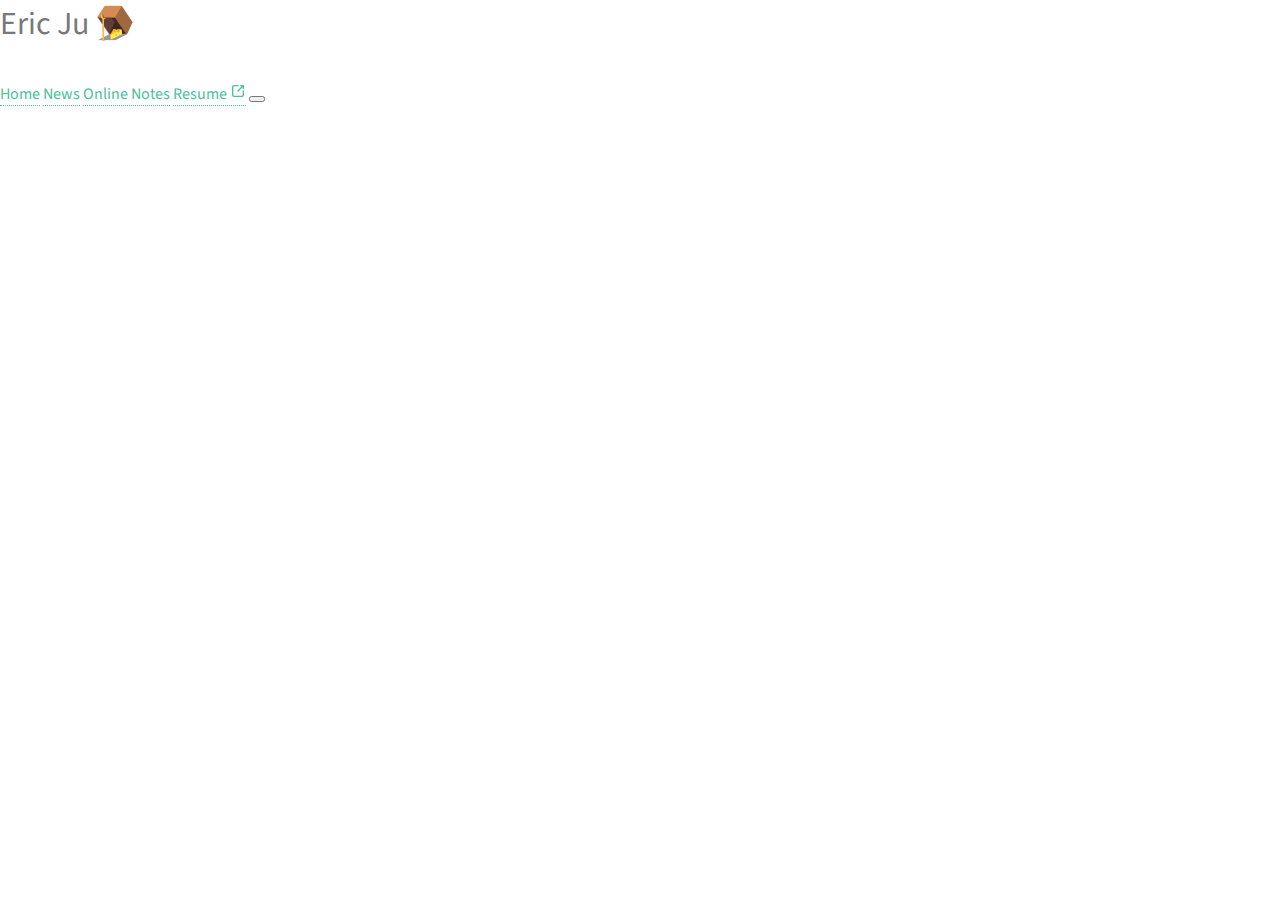
<file: news.html>
<!DOCTYPE HTML>
<html>
    <meta name="viewport" content="width=device-width, initial-scale=1.0">
    <link rel="stylesheet"
  		href="https://fonts.googleapis.com/css?family=Raleway">
	<link rel="stylesheet" 
		href="https://fonts.googleapis.com/css?family=Libre%20Franklin">
	<link rel="stylesheet" 
		href="https://fonts.googleapis.com/css?family=Source%20Sans%20Pro">	
    <link rel="stylesheet" 
		href="https://fonts.googleapis.com/css?family=DM%20Sans">	
	<style>
		@import url('https://fonts.googleapis.com/css2?family=DM+Sans:wght@WEIGHT_OR_RANGE&display=swap');
	</style>
	<head>
		<title>jim is king</title>
		<meta charset="utf-8" />
		<meta name="viewport" content="width=device-width, initial-scale=1, user-scalable=no" />
		<link rel="stylesheet" href="assets/css/main.css" />
	</head>
	<header>
		<section class = "head">
			<h1>Eric Ju 🪤</h1>
			<div class="topnav">
				<a href="index.html">Home</a>
				<a class="active" href="news.html">News</a>
				<a href="notes.html">Online Notes</a>
				<a href="resume.pdf">Resume <svg xmlns="http://www.w3.org/2000/svg" viewBox="0 0 24 24" style="width:1rem;height:1rem;fill:currentColor"><g data-name="Layer 2"><g data-name="external-link"><rect width="24" height="24" opacity="0"></rect><path d="M20 11a1 1 0 0 0-1 1v6a1 1 0 0 1-1 1H6a1 1 0 0 1-1-1V6a1 1 0 0 1 1-1h6a1 1 0 0 0 0-2H6a3 3 0 0 0-3 3v12a3 3 0 0 0 3 3h12a3 3 0 0 0 3-3v-6a1 1 0 0 0-1-1z"></path><path d="M16 5h1.58l-6.29 6.28a1 1 0 0 0 0 1.42 1 1 0 0 0 1.42 0L19 6.42V8a1 1 0 0 0 1 1 1 1 0 0 0 1-1V4a1 1 0 0 0-1-1h-4a1 1 0 0 0 0 2z"></path></g></g></svg></a>
                <button class = "goDark">

				</button>
            </div>
		</section>
	</header>
	<body>

		<!-- Main -->
			<main class="news">
                
            </main>
		<!-- Scripts -->
			<script src="assets/js/jquery.min.js"></script>
			<script src="assets/js/jquery.poptrox.min.js"></script>
			<script src="assets/js/browser.min.js"></script>
			<script src="assets/js/breakpoints.min.js"></script>
			<script src="assets/js/util.js"></script>
			<script src="assets/js/main.js"></script>
		
	</body>
</html>
</file>
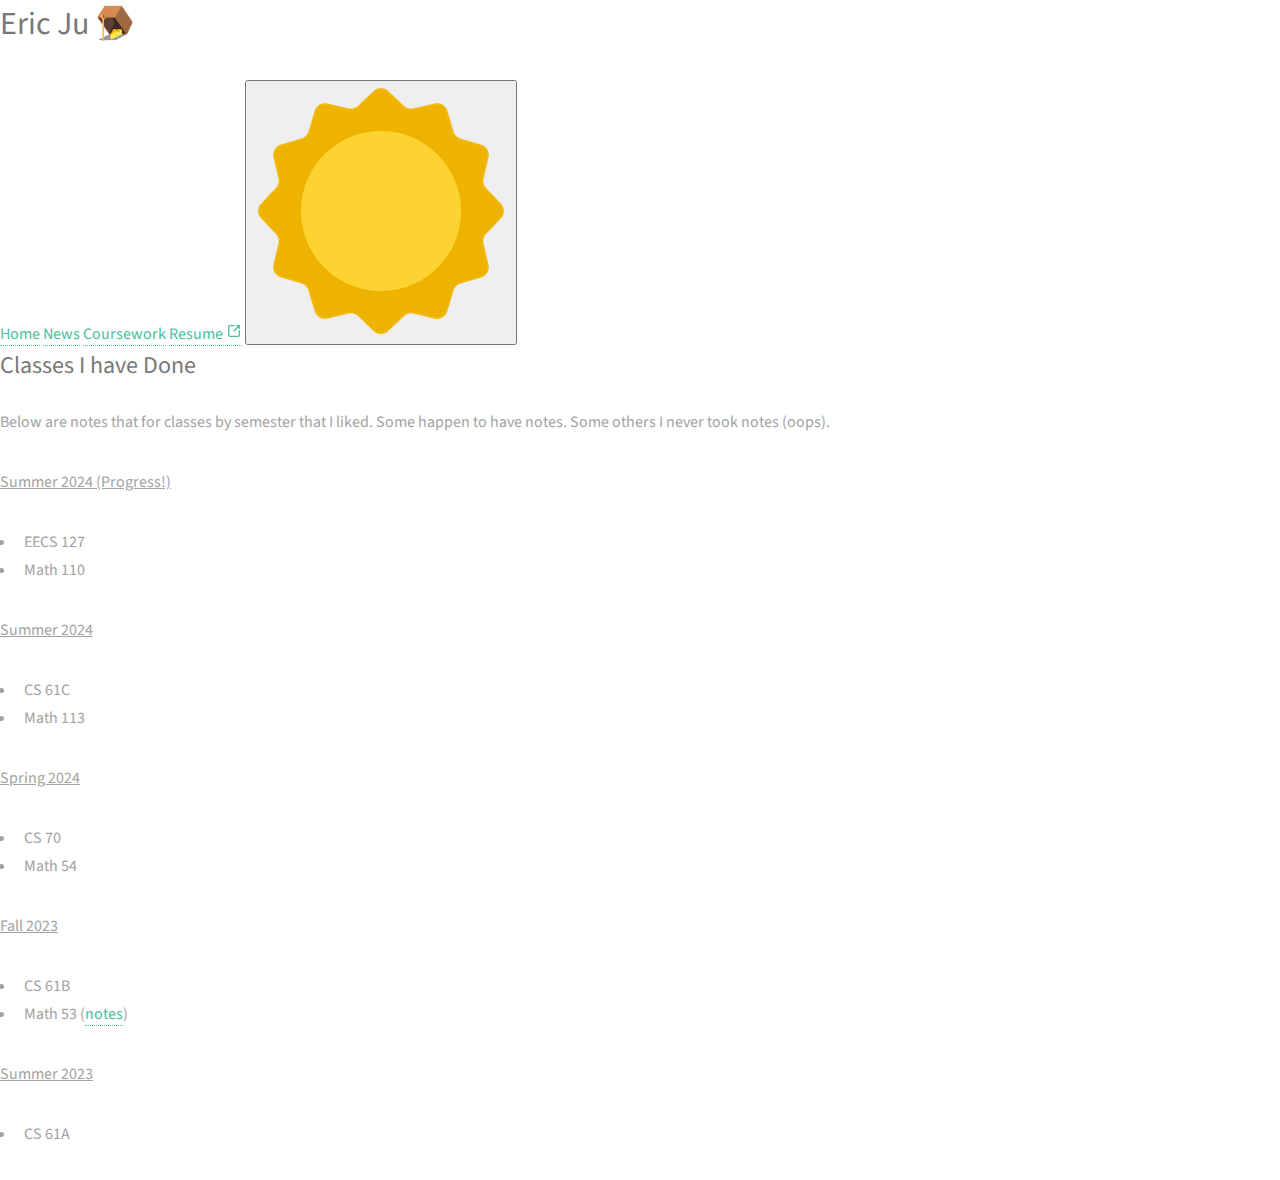
<file: notes.html>
<!DOCTYPE HTML>
<html>
	<meta name="viewport" content="width=device-width, initial-scale=1.0">
    <link rel="stylesheet"
  		href="https://fonts.googleapis.com/css?family=Raleway">
	<link rel="stylesheet" 
		href="https://fonts.googleapis.com/css?family=Libre%20Franklin">
	<link rel="stylesheet" 
		href="https://fonts.googleapis.com/css?family=Source%20Sans%20Pro">	
    <link rel="stylesheet" 
		href="https://fonts.googleapis.com/css?family=DM%20Sans">	
	<style>
		@import url('https://fonts.googleapis.com/css2?family=DM+Sans:wght@WEIGHT_OR_RANGE&display=swap');
	</style>
	<head>
		<title>jim is king</title>
		<meta charset="utf-8" />
		<meta name="viewport" content="width=device-width, initial-scale=1, user-scalable=no" />
		<link rel="stylesheet" href="assets/css/main.css" />
	</head>
	<header>
		<section class = "head">
			<h1>Eric Ju 🪤</h1>
			<div class="topnav">
				<a href="index.html">Home</a>
				<a href="news.html">News</a>
				<a class="active" href="notes.html">Coursework</a>
				<a href="resume.pdf">Resume <svg xmlns="http://www.w3.org/2000/svg" viewBox="0 0 24 24" style="width:1rem;height:1rem;fill:currentColor"><g data-name="Layer 2"><g data-name="external-link"><rect width="24" height="24" opacity="0"></rect><path d="M20 11a1 1 0 0 0-1 1v6a1 1 0 0 1-1 1H6a1 1 0 0 1-1-1V6a1 1 0 0 1 1-1h6a1 1 0 0 0 0-2H6a3 3 0 0 0-3 3v12a3 3 0 0 0 3 3h12a3 3 0 0 0 3-3v-6a1 1 0 0 0-1-1z"></path><path d="M16 5h1.58l-6.29 6.28a1 1 0 0 0 0 1.42 1 1 0 0 0 1.42 0L19 6.42V8a1 1 0 0 0 1 1 1 1 0 0 0 1-1V4a1 1 0 0 0-1-1h-4a1 1 0 0 0 0 2z"></path></g></g></svg></a>
				<button class = "goDark">
					<img id="b" src = "images/sun.webp">
				</button>
			</div>
		</section>
	</header>
	<body>

		<!-- Main -->
			<main class="notes">
                <div class = "yokota">
                    <h2>
                        Classes I have Done
                    </h2>
                    <p>
                        Below are notes that for classes by semester that I liked. Some happen to have notes. Some others I never took notes (oops).
                    </p>
					<p>
                        <u>Summer 2024 (Progress!)</u>
                    </p>
                    <ul>
                        <li>EECS 127</li>
						<li>Math 110</li>
                      </ul>
                    <p>
					<p>
                        <u>Summer 2024</u>
                    </p>
                    <ul>
                        <li>CS 61C</li>
						<li>Math 113</li>
                      </ul>
                    <p>
                        <u>Spring 2024</u>
                    </p>
                    <ul>
                        <li>CS 70</li>
                        <li>Math 54</li>
                      </ul>
                    <p>
                        <u>Fall 2023</u>
                    </p>
                    <ul>
                        <li>CS 61B</li>
                        <li>Math 53 (<a href = "math53.pdf">notes</a>)</li>
                      </ul>
                    <p>
                        <u>Summer 2023</u>
                    </p>
                    <ul>
                        <li>CS 61A</li>
                      </ul>
                </div>
            </main>
		<!-- Scripts -->
			<script src="assets/js/jquery.min.js"></script>
			<script src="assets/js/jquery.poptrox.min.js"></script>
			<script src="assets/js/browser.min.js"></script>
			<script src="assets/js/breakpoints.min.js"></script>
			<script src="assets/js/util.js"></script>
			<script src="assets/js/main.js"></script>
		
	</body>
</html>
</file>
<file: assets/css/main.css>
@import url("fontawesome-all.min.css");
@import url("https://fonts.googleapis.com/css?family=Source+Sans+Pro:400,400italic");

/*
	Strata by HTML5 UP
	html5up.net | @ajlkn
	Free for personal and commercial use under the CCA 3.0 license (html5up.net/license)
*/

html, body, div, span, applet, object,
iframe, h1, h2, h3, h4, h5, h6, p, blockquote,
pre, a, abbr, acronym, address, big, cite,
code, del, dfn, em, img, ins, kbd, q, s, samp,
small, strike, strong, sub, sup, tt, var, b,
u, i, center, dl, dt, dd, ol, ul, li, fieldset,
form, label, legend, table, caption, tbody,
tfoot, thead, tr, th, td, article, aside,
canvas, details, embed, figure, figcaption,
footer, header, hgroup, menu, nav, output, ruby,
section, summary, time, mark, audio, video {
	margin: 0;
	padding: 0;
	border: 0;
	font-size: 100%;
	font: inherit;
	vertical-align: baseline;}

article, aside, details, figcaption, figure,
footer, header, hgroup, menu, nav, section {
	display: block;}

body {
	line-height: 1;
}

ol, ul {
	list-style: none;
}

blockquote, q {
	quotes: none;
}

	blockquote:before, blockquote:after, q:before, q:after {
		content: '';
		content: none;
	}

table {
	border-collapse: collapse;
	border-spacing: 0;
}

body {
	-webkit-text-size-adjust: none;
}

mark {
	background-color: transparent;
	color: inherit;
}

input::-moz-focus-inner {
	border: 0;
	padding: 0;
}

input, select, textarea {
	-moz-appearance: none;
	-webkit-appearance: none;
	-ms-appearance: none;
	appearance: none;
}

/* Basic */

	html {
		box-sizing: border-box;
	}

	*, *:before, *:after {
		box-sizing: inherit;
	}

	body {
		background: #fff;
	}

		body.is-preload *, body.is-preload *:before, body.is-preload *:after {
			-moz-animation: none !important;
			-webkit-animation: none !important;
			-ms-animation: none !important;
			animation: none !important;
			-moz-transition: none !important;
			-webkit-transition: none !important;
			-ms-transition: none !important;
			transition: none !important;
		}

	body, input, select, textarea {
		color: #a2a2a2;
		font-family: "Source Sans Pro", Helvetica, sans-serif;
		font-size: 16pt;
		font-weight: 400;
		line-height: 1.75em;
	}

	a {
		-moz-transition: color 0.2s ease-in-out, border-color 0.2s ease-in-out;
		-webkit-transition: color 0.2s ease-in-out, border-color 0.2s ease-in-out;
		-ms-transition: color 0.2s ease-in-out, border-color 0.2s ease-in-out;
		transition: color 0.2s ease-in-out, border-color 0.2s ease-in-out;
		border-bottom: dotted 1px;
		color: #49bf9d;
		text-decoration: none;
	}

		a:hover {
			border-bottom-color: transparent;
			color: #49bf9d !important;
			text-decoration: none;
		}

	strong, b {
		color: #787878;
		font-weight: 400;
	}

	em, i {
		font-style: italic;
	}

	p {
		margin: 0 0 2em 0;
	}

	h1, h2, h3, h4, h5, h6 {
		color: #787878;
		font-weight: 400;
		line-height: 1em;
		margin: 0 0 1em 0;
	}

		h1 a, h2 a, h3 a, h4 a, h5 a, h6 a {
			color: inherit;
			text-decoration: none;
		}

	h1 {
		font-size: 2em;
		line-height: 1.5em;
	}

	h2 {
		font-size: 1.5em;
		line-height: 1.5em;
	}

	h3 {
		font-size: 1.25em;
		line-height: 1.5em;
	}

	h4 {
		font-size: 1.1em;
		line-height: 1.5em;
	}

	h5 {
		font-size: 0.9em;
		line-height: 1.5em;
	}

	h6 {
		font-size: 0.7em;
		line-height: 1.5em;
	}

	sub {
		font-size: 0.8em;
		position: relative;
		top: 0.5em;
	}

	sup {
		font-size: 0.8em;
		position: relative;
		top: -0.5em;
	}

	hr {
		border: 0;
		border-bottom: solid 2px #efefef;
		margin: 2em 0;
	}

		hr.major {
			margin: 3em 0;
		}

	blockquote {
		border-left: solid 6px #efefef;
		font-style: italic;
		margin: 0 0 2em 0;
		padding: 0.5em 0 0.5em 1.5em;
	}

	code {
		background: #f7f7f7;
		border-radius: 0.35em;
		border: solid 2px #efefef;
		font-family: "Courier New", monospace;
		font-size: 0.9em;
		margin: 0 0.25em;
		padding: 0.25em 0.65em;
	}

	pre {
		-webkit-overflow-scrolling: touch;
		font-family: "Courier New", monospace;
		font-size: 0.9em;
		margin: 0 0 2em 0;
	}

		pre code {
			display: block;
			line-height: 1.75em;
			padding: 1em 1.5em;
			overflow-x: auto;
		}

	.align-left {
		text-align: left;
	}

	.align-center {
		text-align: center;
	}

	.align-right {
		text-align: right;
	}

/* Container */

	.container {
		margin: 0 auto;
		max-width: calc(100% - 4em);
		width: 100%;
	}

		.container.xsmall {
			width: 25%;
		}

		.container.small {
			width: 50%;
		}

		.container.medium {
			width: 75%;
		}

		.container.large {
			width: 125%;
		}

		.container.xlarge {
			width: 150%;
		}

		.container.max {
			width: 100%;
		}

		@media screen and (max-width: 980px) {

			.container {
				width: 100% !important;
				max-width: 100% !important;
			}

		}

		@media screen and (max-width: 480px) {

			.container {
				max-width: calc(100% - 3em);
			}

		}

/* Row */

	.row {
		display: flex;
		flex-wrap: wrap;
		box-sizing: border-box;
		align-items: stretch;
	}

		.row > * {
			box-sizing: border-box;
		}

		.row.gtr-uniform > * > :last-child {
			margin-bottom: 0;
		}

		.row.aln-left {
			justify-content: flex-start;
		}

		.row.aln-center {
			justify-content: center;
		}

		.row.aln-right {
			justify-content: flex-end;
		}

		.row.aln-top {
			align-items: flex-start;
		}

		.row.aln-middle {
			align-items: center;
		}

		.row.aln-bottom {
			align-items: flex-end;
		}

		.row > .imp {
			order: -1;
		}

		.row > .col-1 {
			width: 8.33333%;
		}

		.row > .off-1 {
			margin-left: 8.33333%;
		}

		.row > .col-2 {
			width: 16.66667%;
		}

		.row > .off-2 {
			margin-left: 16.66667%;
		}

		.row > .col-3 {
			width: 25%;
		}

		.row > .off-3 {
			margin-left: 25%;
		}

		.row > .col-4 {
			width: 33.33333%;
		}

		.row > .off-4 {
			margin-left: 33.33333%;
		}

		.row > .col-5 {
			width: 41.66667%;
		}

		.row > .off-5 {
			margin-left: 41.66667%;
		}

		.row > .col-6 {
			width: 50%;
		}

		.row > .off-6 {
			margin-left: 50%;
		}

		.row > .col-7 {
			width: 58.33333%;
		}

		.row > .off-7 {
			margin-left: 58.33333%;
		}

		.row > .col-8 {
			width: 66.66667%;
		}

		.row > .off-8 {
			margin-left: 66.66667%;
		}

		.row > .col-9 {
			width: 75%;
		}

		.row > .off-9 {
			margin-left: 75%;
		}

		.row > .col-10 {
			width: 83.33333%;
		}

		.row > .off-10 {
			margin-left: 83.33333%;
		}

		.row > .col-11 {
			width: 91.66667%;
		}

		.row > .off-11 {
			margin-left: 91.66667%;
		}

		.row > .col-12 {
			width: 100%;
		}

		.row > .off-12 {
			margin-left: 100%;
		}

		.row.gtr-0 {
			margin-top: 0;
			margin-left: 0em;
		}

			.row.gtr-0 > * {
				padding: 0 0 0 0em;
			}

			.row.gtr-0.gtr-uniform {
				margin-top: 0em;
			}

				.row.gtr-0.gtr-uniform > * {
					padding-top: 0em;
				}

		.row.gtr-25 {
			margin-top: 0;
			margin-left: -0.625em;
		}

			.row.gtr-25 > * {
				padding: 0 0 0 0.625em;
			}

			.row.gtr-25.gtr-uniform {
				margin-top: -0.625em;
			}

				.row.gtr-25.gtr-uniform > * {
					padding-top: 0.625em;
				}

		.row.gtr-50 {
			margin-top: 0;
			margin-left: -1.25em;
		}

			.row.gtr-50 > * {
				padding: 0 0 0 1.25em;
			}

			.row.gtr-50.gtr-uniform {
				margin-top: -1.25em;
			}

				.row.gtr-50.gtr-uniform > * {
					padding-top: 1.25em;
				}

		.row {
			margin-top: 0;
			margin-left: -2.5em;
		}

			.row > * {
				padding: 0 0 0 2.5em;
			}

			.row.gtr-uniform {
				margin-top: -2.5em;
			}

				.row.gtr-uniform > * {
					padding-top: 2.5em;
				}

		.row.gtr-150 {
			margin-top: 0;
			margin-left: -3.75em;
		}

			.row.gtr-150 > * {
				padding: 0 0 0 3.75em;
			}

			.row.gtr-150.gtr-uniform {
				margin-top: -3.75em;
			}

				.row.gtr-150.gtr-uniform > * {
					padding-top: 3.75em;
				}

		.row.gtr-200 {
			margin-top: 0;
			margin-left: -5em;
		}

			.row.gtr-200 > * {
				padding: 0 0 0 5em;
			}

			.row.gtr-200.gtr-uniform {
				margin-top: -5em;
			}

				.row.gtr-200.gtr-uniform > * {
					padding-top: 5em;
				}

		@media screen and (max-width: 1800px) {

			.row {
				display: flex;
				flex-wrap: wrap;
				box-sizing: border-box;
				align-items: stretch;
			}

				.row > * {
					box-sizing: border-box;
				}

				.row.gtr-uniform > * > :last-child {
					margin-bottom: 0;
				}

				.row.aln-left {
					justify-content: flex-start;
				}

				.row.aln-center {
					justify-content: center;
				}

				.row.aln-right {
					justify-content: flex-end;
				}

				.row.aln-top {
					align-items: flex-start;
				}

				.row.aln-middle {
					align-items: center;
				}

				.row.aln-bottom {
					align-items: flex-end;
				}

				.row > .imp-xlarge {
					order: -1;
				}

				.row > .col-1-xlarge {
					width: 8.33333%;
				}

				.row > .off-1-xlarge {
					margin-left: 8.33333%;
				}

				.row > .col-2-xlarge {
					width: 16.66667%;
				}

				.row > .off-2-xlarge {
					margin-left: 16.66667%;
				}

				.row > .col-3-xlarge {
					width: 25%;
				}

				.row > .off-3-xlarge {
					margin-left: 25%;
				}

				.row > .col-4-xlarge {
					width: 33.33333%;
				}

				.row > .off-4-xlarge {
					margin-left: 33.33333%;
				}

				.row > .col-5-xlarge {
					width: 41.66667%;
				}

				.row > .off-5-xlarge {
					margin-left: 41.66667%;
				}

				.row > .col-6-xlarge {
					width: 50%;
				}

				.row > .off-6-xlarge {
					margin-left: 50%;
				}

				.row > .col-7-xlarge {
					width: 58.33333%;
				}

				.row > .off-7-xlarge {
					margin-left: 58.33333%;
				}

				.row > .col-8-xlarge {
					width: 66.66667%;
				}

				.row > .off-8-xlarge {
					margin-left: 66.66667%;
				}

				.row > .col-9-xlarge {
					width: 75%;
				}

				.row > .off-9-xlarge {
					margin-left: 75%;
				}

				.row > .col-10-xlarge {
					width: 83.33333%;
				}

				.row > .off-10-xlarge {
					margin-left: 83.33333%;
				}

				.row > .col-11-xlarge {
					width: 91.66667%;
				}

				.row > .off-11-xlarge {
					margin-left: 91.66667%;
				}

				.row > .col-12-xlarge {
					width: 100%;
				}

				.row > .off-12-xlarge {
					margin-left: 100%;
				}

				.row.gtr-0 {
					margin-top: 0;
					margin-left: 0em;
				}

					.row.gtr-0 > * {
						padding: 0 0 0 0em;
					}

					.row.gtr-0.gtr-uniform {
						margin-top: 0em;
					}

						.row.gtr-0.gtr-uniform > * {
							padding-top: 0em;
						}

				.row.gtr-25 {
					margin-top: 0;
					margin-left: -0.625em;
				}

					.row.gtr-25 > * {
						padding: 0 0 0 0.625em;
					}

					.row.gtr-25.gtr-uniform {
						margin-top: -0.625em;
					}

						.row.gtr-25.gtr-uniform > * {
							padding-top: 0.625em;
						}

				.row.gtr-50 {
					margin-top: 0;
					margin-left: -1.25em;
				}

					.row.gtr-50 > * {
						padding: 0 0 0 1.25em;
					}

					.row.gtr-50.gtr-uniform {
						margin-top: -1.25em;
					}

						.row.gtr-50.gtr-uniform > * {
							padding-top: 1.25em;
						}

				.row {
					margin-top: 0;
					margin-left: -2.5em;
				}

					.row > * {
						padding: 0 0 0 2.5em;
					}

					.row.gtr-uniform {
						margin-top: -2.5em;
					}

						.row.gtr-uniform > * {
							padding-top: 2.5em;
						}

				.row.gtr-150 {
					margin-top: 0;
					margin-left: -3.75em;
				}

					.row.gtr-150 > * {
						padding: 0 0 0 3.75em;
					}

					.row.gtr-150.gtr-uniform {
						margin-top: -3.75em;
					}

						.row.gtr-150.gtr-uniform > * {
							padding-top: 3.75em;
						}

				.row.gtr-200 {
					margin-top: 0;
					margin-left: -5em;
				}

					.row.gtr-200 > * {
						padding: 0 0 0 5em;
					}

					.row.gtr-200.gtr-uniform {
						margin-top: -5em;
					}

						.row.gtr-200.gtr-uniform > * {
							padding-top: 5em;
						}

		}

		@media screen and (max-width: 1280px) {

			.row {
				display: flex;
				flex-wrap: wrap;
				box-sizing: border-box;
				align-items: stretch;
			}

				.row > * {
					box-sizing: border-box;
				}

				.row.gtr-uniform > * > :last-child {
					margin-bottom: 0;
				}

				.row.aln-left {
					justify-content: flex-start;
				}

				.row.aln-center {
					justify-content: center;
				}

				.row.aln-right {
					justify-content: flex-end;
				}

				.row.aln-top {
					align-items: flex-start;
				}

				.row.aln-middle {
					align-items: center;
				}

				.row.aln-bottom {
					align-items: flex-end;
				}

				.row > .imp-large {
					order: -1;
				}

				.row > .col-1-large {
					width: 8.33333%;
				}

				.row > .off-1-large {
					margin-left: 8.33333%;
				}

				.row > .col-2-large {
					width: 16.66667%;
				}

				.row > .off-2-large {
					margin-left: 16.66667%;
				}

				.row > .col-3-large {
					width: 25%;
				}

				.row > .off-3-large {
					margin-left: 25%;
				}

				.row > .col-4-large {
					width: 33.33333%;
				}

				.row > .off-4-large {
					margin-left: 33.33333%;
				}

				.row > .col-5-large {
					width: 41.66667%;
				}

				.row > .off-5-large {
					margin-left: 41.66667%;
				}

				.row > .col-6-large {
					width: 50%;
				}

				.row > .off-6-large {
					margin-left: 50%;
				}

				.row > .col-7-large {
					width: 58.33333%;
				}

				.row > .off-7-large {
					margin-left: 58.33333%;
				}

				.row > .col-8-large {
					width: 66.66667%;
				}

				.row > .off-8-large {
					margin-left: 66.66667%;
				}

				.row > .col-9-large {
					width: 75%;
				}

				.row > .off-9-large {
					margin-left: 75%;
				}

				.row > .col-10-large {
					width: 83.33333%;
				}

				.row > .off-10-large {
					margin-left: 83.33333%;
				}

				.row > .col-11-large {
					width: 91.66667%;
				}

				.row > .off-11-large {
					margin-left: 91.66667%;
				}

				.row > .col-12-large {
					width: 100%;
				}

				.row > .off-12-large {
					margin-left: 100%;
				}

				.row.gtr-0 {
					margin-top: 0;
					margin-left: 0em;
				}

					.row.gtr-0 > * {
						padding: 0 0 0 0em;
					}

					.row.gtr-0.gtr-uniform {
						margin-top: 0em;
					}

						.row.gtr-0.gtr-uniform > * {
							padding-top: 0em;
						}

				.row.gtr-25 {
					margin-top: 0;
					margin-left: -0.5em;
				}

					.row.gtr-25 > * {
						padding: 0 0 0 0.5em;
					}

					.row.gtr-25.gtr-uniform {
						margin-top: -0.5em;
					}

						.row.gtr-25.gtr-uniform > * {
							padding-top: 0.5em;
						}

				.row.gtr-50 {
					margin-top: 0;
					margin-left: -1em;
				}

					.row.gtr-50 > * {
						padding: 0 0 0 1em;
					}

					.row.gtr-50.gtr-uniform {
						margin-top: -1em;
					}

						.row.gtr-50.gtr-uniform > * {
							padding-top: 1em;
						}

				.row {
					margin-top: 0;
					margin-left: -2em;
				}

					.row > * {
						padding: 0 0 0 2em;
					}

					.row.gtr-uniform {
						margin-top: -2em;
					}

						.row.gtr-uniform > * {
							padding-top: 2em;
						}

				.row.gtr-150 {
					margin-top: 0;
					margin-left: -3em;
				}

					.row.gtr-150 > * {
						padding: 0 0 0 3em;
					}

					.row.gtr-150.gtr-uniform {
						margin-top: -3em;
					}

						.row.gtr-150.gtr-uniform > * {
							padding-top: 3em;
						}

				.row.gtr-200 {
					margin-top: 0;
					margin-left: -4em;
				}

					.row.gtr-200 > * {
						padding: 0 0 0 4em;
					}

					.row.gtr-200.gtr-uniform {
						margin-top: -4em;
					}

						.row.gtr-200.gtr-uniform > * {
							padding-top: 4em;
						}

		}

		@media screen and (max-width: 980px) {

			.row {
				display: flex;
				flex-wrap: wrap;
				box-sizing: border-box;
				align-items: stretch;
			}

				.row > * {
					box-sizing: border-box;
				}

				.row.gtr-uniform > * > :last-child {
					margin-bottom: 0;
				}

				.row.aln-left {
					justify-content: flex-start;
				}

				.row.aln-center {
					justify-content: center;
				}

				.row.aln-right {
					justify-content: flex-end;
				}

				.row.aln-top {
					align-items: flex-start;
				}

				.row.aln-middle {
					align-items: center;
				}

				.row.aln-bottom {
					align-items: flex-end;
				}

				.row > .imp-medium {
					order: -1;
				}

				.row > .col-1-medium {
					width: 8.33333%;
				}

				.row > .off-1-medium {
					margin-left: 8.33333%;
				}

				.row > .col-2-medium {
					width: 16.66667%;
				}

				.row > .off-2-medium {
					margin-left: 16.66667%;
				}

				.row > .col-3-medium {
					width: 25%;
				}

				.row > .off-3-medium {
					margin-left: 25%;
				}

				.row > .col-4-medium {
					width: 33.33333%;
				}

				.row > .off-4-medium {
					margin-left: 33.33333%;
				}

				.row > .col-5-medium {
					width: 41.66667%;
				}

				.row > .off-5-medium {
					margin-left: 41.66667%;
				}

				.row > .col-6-medium {
					width: 50%;
				}

				.row > .off-6-medium {
					margin-left: 50%;
				}

				.row > .col-7-medium {
					width: 58.33333%;
				}

				.row > .off-7-medium {
					margin-left: 58.33333%;
				}

				.row > .col-8-medium {
					width: 66.66667%;
				}

				.row > .off-8-medium {
					margin-left: 66.66667%;
				}

				.row > .col-9-medium {
					width: 75%;
				}

				.row > .off-9-medium {
					margin-left: 75%;
				}

				.row > .col-10-medium {
					width: 83.33333%;
				}

				.row > .off-10-medium {
					margin-left: 83.33333%;
				}

				.row > .col-11-medium {
					width: 91.66667%;
				}

				.row > .off-11-medium {
					margin-left: 91.66667%;
				}

				.row > .col-12-medium {
					width: 100%;
				}

				.row > .off-12-medium {
					margin-left: 100%;
				}

				.row.gtr-0 {
					margin-top: 0;
					margin-left: 0em;
				}

					.row.gtr-0 > * {
						padding: 0 0 0 0em;
					}

					.row.gtr-0.gtr-uniform {
						margin-top: 0em;
					}

						.row.gtr-0.gtr-uniform > * {
							padding-top: 0em;
						}

				.row.gtr-25 {
					margin-top: 0;
					margin-left: -0.5em;
				}

					.row.gtr-25 > * {
						padding: 0 0 0 0.5em;
					}

					.row.gtr-25.gtr-uniform {
						margin-top: -0.5em;
					}

						.row.gtr-25.gtr-uniform > * {
							padding-top: 0.5em;
						}

				.row.gtr-50 {
					margin-top: 0;
					margin-left: -1em;
				}

					.row.gtr-50 > * {
						padding: 0 0 0 1em;
					}

					.row.gtr-50.gtr-uniform {
						margin-top: -1em;
					}

						.row.gtr-50.gtr-uniform > * {
							padding-top: 1em;
						}

				.row {
					margin-top: 0;
					margin-left: -2em;
				}

					.row > * {
						padding: 0 0 0 2em;
					}

					.row.gtr-uniform {
						margin-top: -2em;
					}

						.row.gtr-uniform > * {
							padding-top: 2em;
						}

				.row.gtr-150 {
					margin-top: 0;
					margin-left: -3em;
				}

					.row.gtr-150 > * {
						padding: 0 0 0 3em;
					}

					.row.gtr-150.gtr-uniform {
						margin-top: -3em;
					}

						.row.gtr-150.gtr-uniform > * {
							padding-top: 3em;
						}

				.row.gtr-200 {
					margin-top: 0;
					margin-left: -4em;
				}

					.row.gtr-200 > * {
						padding: 0 0 0 4em;
					}

					.row.gtr-200.gtr-uniform {
						margin-top: -4em;
					}

						.row.gtr-200.gtr-uniform > * {
							padding-top: 4em;
						}

		}

		@media screen and (max-width: 736px) {

			.row {
				display: flex;
				flex-wrap: wrap;
				box-sizing: border-box;
				align-items: stretch;
			}

				.row > * {
					box-sizing: border-box;
				}

				.row.gtr-uniform > * > :last-child {
					margin-bottom: 0;
				}

				.row.aln-left {
					justify-content: flex-start;
				}

				.row.aln-center {
					justify-content: center;
				}

				.row.aln-right {
					justify-content: flex-end;
				}

				.row.aln-top {
					align-items: flex-start;
				}

				.row.aln-middle {
					align-items: center;
				}

				.row.aln-bottom {
					align-items: flex-end;
				}

				.row > .imp-small {
					order: -1;
				}

				.row > .col-1-small {
					width: 8.33333%;
				}

				.row > .off-1-small {
					margin-left: 8.33333%;
				}

				.row > .col-2-small {
					width: 16.66667%;
				}

				.row > .off-2-small {
					margin-left: 16.66667%;
				}

				.row > .col-3-small {
					width: 25%;
				}

				.row > .off-3-small {
					margin-left: 25%;
				}

				.row > .col-4-small {
					width: 33.33333%;
				}

				.row > .off-4-small {
					margin-left: 33.33333%;
				}

				.row > .col-5-small {
					width: 41.66667%;
				}

				.row > .off-5-small {
					margin-left: 41.66667%;
				}

				.row > .col-6-small {
					width: 50%;
				}

				.row > .off-6-small {
					margin-left: 50%;
				}

				.row > .col-7-small {
					width: 58.33333%;
				}

				.row > .off-7-small {
					margin-left: 58.33333%;
				}

				.row > .col-8-small {
					width: 66.66667%;
				}

				.row > .off-8-small {
					margin-left: 66.66667%;
				}

				.row > .col-9-small {
					width: 75%;
				}

				.row > .off-9-small {
					margin-left: 75%;
				}

				.row > .col-10-small {
					width: 83.33333%;
				}

				.row > .off-10-small {
					margin-left: 83.33333%;
				}

				.row > .col-11-small {
					width: 91.66667%;
				}

				.row > .off-11-small {
					margin-left: 91.66667%;
				}

				.row > .col-12-small {
					width: 100%;
				}

				.row > .off-12-small {
					margin-left: 100%;
				}

				.row.gtr-0 {
					margin-top: 0;
					margin-left: 0em;
				}

					.row.gtr-0 > * {
						padding: 0 0 0 0em;
					}

					.row.gtr-0.gtr-uniform {
						margin-top: 0em;
					}

						.row.gtr-0.gtr-uniform > * {
							padding-top: 0em;
						}

				.row.gtr-25 {
					margin-top: 0;
					margin-left: -0.375em;
				}

					.row.gtr-25 > * {
						padding: 0 0 0 0.375em;
					}

					.row.gtr-25.gtr-uniform {
						margin-top: -0.375em;
					}

						.row.gtr-25.gtr-uniform > * {
							padding-top: 0.375em;
						}

				.row.gtr-50 {
					margin-top: 0;
					margin-left: -0.75em;
				}

					.row.gtr-50 > * {
						padding: 0 0 0 0.75em;
					}

					.row.gtr-50.gtr-uniform {
						margin-top: -0.75em;
					}

						.row.gtr-50.gtr-uniform > * {
							padding-top: 0.75em;
						}

				.row {
					margin-top: 0;
					margin-left: -1.5em;
				}

					.row > * {
						padding: 0 0 0 1.5em;
					}

					.row.gtr-uniform {
						margin-top: -1.5em;
					}

						.row.gtr-uniform > * {
							padding-top: 1.5em;
						}

				.row.gtr-150 {
					margin-top: 0;
					margin-left: -2.25em;
				}

					.row.gtr-150 > * {
						padding: 0 0 0 2.25em;
					}

					.row.gtr-150.gtr-uniform {
						margin-top: -2.25em;
					}

						.row.gtr-150.gtr-uniform > * {
							padding-top: 2.25em;
						}

				.row.gtr-200 {
					margin-top: 0;
					margin-left: -3em;
				}

					.row.gtr-200 > * {
						padding: 0 0 0 3em;
					}

					.row.gtr-200.gtr-uniform {
						margin-top: -3em;
					}

						.row.gtr-200.gtr-uniform > * {
							padding-top: 3em;
						}

		}

		@media screen and (max-width: 480px) {

			.row {
				display: flex;
				flex-wrap: wrap;
				box-sizing: border-box;
				align-items: stretch;
			}

				.row > * {
					box-sizing: border-box;
				}

				.row.gtr-uniform > * > :last-child {
					margin-bottom: 0;
				}

				.row.aln-left {
					justify-content: flex-start;
				}

				.row.aln-center {
					justify-content: center;
				}

				.row.aln-right {
					justify-content: flex-end;
				}

				.row.aln-top {
					align-items: flex-start;
				}

				.row.aln-middle {
					align-items: center;
				}

				.row.aln-bottom {
					align-items: flex-end;
				}

				.row > .imp-xsmall {
					order: -1;
				}

				.row > .col-1-xsmall {
					width: 8.33333%;
				}

				.row > .off-1-xsmall {
					margin-left: 8.33333%;
				}

				.row > .col-2-xsmall {
					width: 16.66667%;
				}

				.row > .off-2-xsmall {
					margin-left: 16.66667%;
				}

				.row > .col-3-xsmall {
					width: 25%;
				}

				.row > .off-3-xsmall {
					margin-left: 25%;
				}

				.row > .col-4-xsmall {
					width: 33.33333%;
				}

				.row > .off-4-xsmall {
					margin-left: 33.33333%;
				}

				.row > .col-5-xsmall {
					width: 41.66667%;
				}

				.row > .off-5-xsmall {
					margin-left: 41.66667%;
				}

				.row > .col-6-xsmall {
					width: 50%;
				}

				.row > .off-6-xsmall {
					margin-left: 50%;
				}

				.row > .col-7-xsmall {
					width: 58.33333%;
				}

				.row > .off-7-xsmall {
					margin-left: 58.33333%;
				}

				.row > .col-8-xsmall {
					width: 66.66667%;
				}

				.row > .off-8-xsmall {
					margin-left: 66.66667%;
				}

				.row > .col-9-xsmall {
					width: 75%;
				}

				.row > .off-9-xsmall {
					margin-left: 75%;
				}

				.row > .col-10-xsmall {
					width: 83.33333%;
				}

				.row > .off-10-xsmall {
					margin-left: 83.33333%;
				}

				.row > .col-11-xsmall {
					width: 91.66667%;
				}

				.row > .off-11-xsmall {
					margin-left: 91.66667%;
				}

				.row > .col-12-xsmall {
					width: 100%;
				}

				.row > .off-12-xsmall {
					margin-left: 100%;
				}

				.row.gtr-0 {
					margin-top: 0;
					margin-left: 0em;
				}

					.row.gtr-0 > * {
						padding: 0 0 0 0em;
					}

					.row.gtr-0.gtr-uniform {
						margin-top: 0em;
					}

						.row.gtr-0.gtr-uniform > * {
							padding-top: 0em;
						}

				.row.gtr-25 {
					margin-top: 0;
					margin-left: -0.375em;
				}

					.row.gtr-25 > * {
						padding: 0 0 0 0.375em;
					}

					.row.gtr-25.gtr-uniform {
						margin-top: -0.375em;
					}

						.row.gtr-25.gtr-uniform > * {
							padding-top: 0.375em;
						}

				.row.gtr-50 {
					margin-top: 0;
					margin-left: -0.75em;
				}

					.row.gtr-50 > * {
						padding: 0 0 0 0.75em;
					}

					.row.gtr-50.gtr-uniform {
						margin-top: -0.75em;
					}

						.row.gtr-50.gtr-uniform > * {
							padding-top: 0.75em;
						}

				.row {
					margin-top: 0;
					margin-left: -1.5em;
				}

					.row > * {
						padding: 0 0 0 1.5em;
					}

					.row.gtr-uniform {
						margin-top: -1.5em;
					}

						.row.gtr-uniform > * {
							padding-top: 1.5em;
						}

				.row.gtr-150 {
					margin-top: 0;
					margin-left: -2.25em;
				}

					.row.gtr-150 > * {
						padding: 0 0 0 2.25em;
					}

					.row.gtr-150.gtr-uniform {
						margin-top: -2.25em;
					}

						.row.gtr-150.gtr-uniform > * {
							padding-top: 2.25em;
						}

				.row.gtr-200 {
					margin-top: 0;
					margin-left: -3em;
				}

					.row.gtr-200 > * {
						padding: 0 0 0 3em;
					}

					.row.gtr-200.gtr-uniform {
						margin-top: -3em;
					}

						.row.gtr-200.gtr-uniform > * {
							padding-top: 3em;
						}

		}

/* Section/Article */

	section.special, article.special {
		text-align: center;
	}

	header p {
		color: #b2b2b2;
		position: relative;
		margin: 0 0 1.5em 0;
	}

	header h2 + p {
		font-size: 1.25em;
		margin-top: -1em;
		line-height: 1.5em;
	}

	header h3 + p {
		font-size: 1.1em;
		margin-top: -0.8em;
		line-height: 1.5em;
	}

	header h4 + p,
	header h5 + p,
	header h6 + p {
		font-size: 0.9em;
		margin-top: -0.6em;
		line-height: 1.5em;
	}

	header.major h2 {
		font-size: 2em;
	}

/* Form */

	form {
		margin: 0 0 2em 0;
	}

	label {
		color: #787878;
		display: block;
		font-size: 0.9em;
		font-weight: 400;
		margin: 0 0 1em 0;
	}

	input[type="text"],
	input[type="password"],
	input[type="email"],
	select,
	textarea {
		-moz-appearance: none;
		-webkit-appearance: none;
		-ms-appearance: none;
		appearance: none;
		background: #f7f7f7;
		border-radius: 0.35em;
		border: solid 2px transparent;
		color: inherit;
		display: block;
		outline: 0;
		padding: 0 0.75em;
		text-decoration: none;
		width: 100%;
	}

		input[type="text"]:invalid,
		input[type="password"]:invalid,
		input[type="email"]:invalid,
		select:invalid,
		textarea:invalid {
			box-shadow: none;
		}

		input[type="text"]:focus,
		input[type="password"]:focus,
		input[type="email"]:focus,
		select:focus,
		textarea:focus {
			border-color: #49bf9d;
		}

	select {
		background-image: url("data:image/svg+xml;charset=utf8,%3Csvg xmlns='http://www.w3.org/2000/svg' width='40' height='40' preserveAspectRatio='none' viewBox='0 0 40 40'%3E%3Cpath d='M9.4,12.3l10.4,10.4l10.4-10.4c0.2-0.2,0.5-0.4,0.9-0.4c0.3,0,0.6,0.1,0.9,0.4l3.3,3.3c0.2,0.2,0.4,0.5,0.4,0.9 c0,0.4-0.1,0.6-0.4,0.9L20.7,31.9c-0.2,0.2-0.5,0.4-0.9,0.4c-0.3,0-0.6-0.1-0.9-0.4L4.3,17.3c-0.2-0.2-0.4-0.5-0.4-0.9 c0-0.4,0.1-0.6,0.4-0.9l3.3-3.3c0.2-0.2,0.5-0.4,0.9-0.4S9.1,12.1,9.4,12.3z' fill='%23dfdfdf' /%3E%3C/svg%3E");
		background-size: 1.25rem;
		background-repeat: no-repeat;
		background-position: calc(100% - 1rem) center;
		height: 2.75em;
		padding-right: 2.75em;
		text-overflow: ellipsis;
	}

		select option {
			color: #787878;
			background: #fff;
		}

		select:focus::-ms-value {
			background-color: transparent;
		}

		select::-ms-expand {
			display: none;
		}

	input[type="text"],
	input[type="password"],
	input[type="email"],
	select {
		height: 2.75em;
	}

	textarea {
		padding: 0.75em;
	}

	input[type="checkbox"],
	input[type="radio"] {
		-moz-appearance: none;
		-webkit-appearance: none;
		-ms-appearance: none;
		appearance: none;
		display: block;
		float: left;
		margin-right: -2em;
		opacity: 0;
		width: 1em;
		z-index: -1;
	}

		input[type="checkbox"] + label,
		input[type="radio"] + label {
			text-decoration: none;
			color: #a2a2a2;
			cursor: pointer;
			display: inline-block;
			font-size: 1em;
			font-weight: 400;
			padding-left: 2.4em;
			padding-right: 0.75em;
			position: relative;
		}

			input[type="checkbox"] + label:before,
			input[type="radio"] + label:before {
				-moz-osx-font-smoothing: grayscale;
				-webkit-font-smoothing: antialiased;
				display: inline-block;
				font-style: normal;
				font-variant: normal;
				text-rendering: auto;
				line-height: 1;
				text-transform: none !important;
				font-family: 'Font Awesome 5 Free';
				font-weight: 900;
			}

			input[type="checkbox"] + label:before,
			input[type="radio"] + label:before {
				background: #f7f7f7;
				border-radius: 0.35em;
				border: solid 2px transparent;
				content: '';
				display: inline-block;
				font-size: 0.8em;
				height: 2.0625em;
				left: 0;
				line-height: 1.85625em;
				position: absolute;
				text-align: center;
				top: 0;
				width: 2.0625em;
			}

		input[type="checkbox"]:checked + label:before,
		input[type="radio"]:checked + label:before {
			background: #787878;
			border-color: #787878;
			color: #fff;
			content: '\f00c';
		}

		input[type="checkbox"]:focus + label:before,
		input[type="radio"]:focus + label:before {
			border-color: #49bf9d;
		}

	input[type="checkbox"] + label:before {
		border-radius: 0.35em;
	}

	input[type="radio"] + label:before {
		border-radius: 100%;
	}

	::-webkit-input-placeholder {
		color: #b2b2b2 !important;
		opacity: 1.0;
	}

	:-moz-placeholder {
		color: #b2b2b2 !important;
		opacity: 1.0;
	}

	::-moz-placeholder {
		color: #b2b2b2 !important;
		opacity: 1.0;
	}

	:-ms-input-placeholder {
		color: #b2b2b2 !important;
		opacity: 1.0;
	}

/* Box */

	.box {
		border-radius: 0.35em;
		border: solid 2px #efefef;
		margin-bottom: 2em;
		padding: 1.5em;
	}

		.box > :last-child,
		.box > :last-child > :last-child,
		.box > :last-child > :last-child > :last-child {
			margin-bottom: 0;
		}

		.box.alt {
			border: 0;
			border-radius: 0;
			padding: 0;
		}

/* Icon */

	.icon {
		text-decoration: none;
		border-bottom: none;
		position: relative;
	}

		.icon:before {
			-moz-osx-font-smoothing: grayscale;
			-webkit-font-smoothing: antialiased;
			display: inline-block;
			font-style: normal;
			font-variant: normal;
			text-rendering: auto;
			line-height: 1;
			text-transform: none !important;
			font-family: 'Font Awesome 5 Free';
			font-weight: 400;
		}

		.icon > .label {
			display: none;
		}

		.icon:before {
			line-height: inherit;
		}

		.icon.solid:before {
			font-weight: 900;
		}

		.icon.brands:before {
			font-family: 'Font Awesome 5 Brands';
		}

/* Image */

	.image {
		border-radius: 0.35em;
		border: 0;
		display: inline-block;
		position: relative;
	}

		.image:before {
			-moz-transition: opacity 0.2s ease-in-out;
			-webkit-transition: opacity 0.2s ease-in-out;
			-ms-transition: opacity 0.2s ease-in-out;
			transition: opacity 0.2s ease-in-out;
			background: url("images/overlay.png");
			border-radius: 0.35em;
			content: '';
			display: block;
			height: 100%;
			left: 0;
			opacity: 0.5;
			position: absolute;
			top: 0;
			width: 100%;
		}

		.image.thumb {
			text-align: center;
		}

			.image.thumb:after {
				-moz-transition: opacity 0.2s ease-in-out;
				-webkit-transition: opacity 0.2s ease-in-out;
				-ms-transition: opacity 0.2s ease-in-out;
				transition: opacity 0.2s ease-in-out;
				border-radius: 0.35em;
				border: solid 3px rgba(255, 255, 255, 0.5);
				color: #fff;
				content: 'View';
				display: inline-block;
				font-size: 0.8em;
				font-weight: 400;
				left: 50%;
				line-height: 2.25em;
				margin: -1.25em 0 0 -3em;
				opacity: 0;
				padding: 0 1.5em;
				position: absolute;
				text-align: center;
				text-decoration: none;
				top: 50%;
				white-space: nowrap;
			}

			.image.thumb:hover:after {
				opacity: 1.0;
			}

			.image.thumb:hover:before {
				background: url("images/overlay.png"), url("images/overlay.png");
				opacity: 1.0;
			}

		.image img {
			border-radius: 0.35em;
			display: block;
		}

		.image.left {
			float: left;
			margin: 0 1.5em 1em 0;
			top: 0.25em;
		}

		.image.right {
			float: right;
			margin: 0 0 1em 1.5em;
			top: 0.25em;
		}

		.image.left, .image.right {
			max-width: 40%;
		}

			.image.left img, .image.right img {
				width: 100%;
			}

		.image.fit {
			display: block;
			margin: 0 0 2em 0;
			width: 100%;
		}

			.image.fit img {
				width: 100%;
			}

		.image.avatar {
			border-radius: 100%;
		}

			.image.avatar:before {
				display: none;
			}

			.image.avatar img {
				border-radius: 100%;
				width: 100%;
			}

/* List */

	ol {
		list-style: decimal;
		margin: 0 0 2em 0;
		padding-left: 1.25em;
	}

		ol li {
			padding-left: 0.25em;
		}

	ul {
		list-style: disc;
		margin: 0 0 2em 0;
		padding-left: 1em;
	}

		ul li {
			padding-left: 0.5em;
		}

		ul.alt {
			list-style: none;
			padding-left: 0;
		}

			ul.alt li {
				border-top: solid 2px #efefef;
				padding: 0.5em 0;
			}

				ul.alt li:first-child {
					border-top: 0;
					padding-top: 0;
				}

	dl {
		margin: 0 0 2em 0;
	}

/* Icons */

	ul.icons {
		cursor: default;
		list-style: none;
		padding-left: 0;
	}

		ul.icons li {
			display: inline-block;
			padding: 0 1em 0 0;
		}

			ul.icons li:last-child {
				padding-right: 0;
			}

			ul.icons li .icon:before {
				font-size: 1.5em;
			}

/* Labeled Icons */

	ul.labeled-icons {
		list-style: none;
		padding: 0;
	}

		ul.labeled-icons li {
			line-height: 1.75em;
			margin: 1.5em 0 0 0;
			padding-left: 2.25em;
			position: relative;
		}

			ul.labeled-icons li:first-child {
				margin-top: 0;
			}

			ul.labeled-icons li a {
				color: inherit;
			}

			ul.labeled-icons li h3 {
				color: #b2b2b2;
				left: 0;
				position: absolute;
				text-align: center;
				top: 0;
				width: 1em;
			}

/* Actions */

	ul.actions {
		display: -moz-flex;
		display: -webkit-flex;
		display: -ms-flex;
		display: flex;
		cursor: default;
		list-style: none;
		margin-left: -1em;
		padding-left: 0;
	}

		ul.actions li {
			padding: 0 0 0 1em;
			vertical-align: middle;
		}

		ul.actions.special {
			-moz-justify-content: center;
			-webkit-justify-content: center;
			-ms-justify-content: center;
			justify-content: center;
			width: 100%;
			margin-left: 0;
		}

			ul.actions.special li:first-child {
				padding-left: 0;
			}

		ul.actions.stacked {
			-moz-flex-direction: column;
			-webkit-flex-direction: column;
			-ms-flex-direction: column;
			flex-direction: column;
			margin-left: 0;
		}

			ul.actions.stacked li {
				padding: 1.3em 0 0 0;
			}

				ul.actions.stacked li:first-child {
					padding-top: 0;
				}

		ul.actions.fit {
			width: calc(100% + 1em);
		}

			ul.actions.fit li {
				-moz-flex-grow: 1;
				-webkit-flex-grow: 1;
				-ms-flex-grow: 1;
				flex-grow: 1;
				-moz-flex-shrink: 1;
				-webkit-flex-shrink: 1;
				-ms-flex-shrink: 1;
				flex-shrink: 1;
				width: 100%;
			}

				ul.actions.fit li > * {
					width: 100%;
				}

			ul.actions.fit.stacked {
				width: 100%;
			}

		@media screen and (max-width: 480px) {

			ul.actions:not(.fixed) {
				-moz-flex-direction: column;
				-webkit-flex-direction: column;
				-ms-flex-direction: column;
				flex-direction: column;
				margin-left: 0;
				width: 100% !important;
			}

				ul.actions:not(.fixed) li {
					-moz-flex-grow: 1;
					-webkit-flex-grow: 1;
					-ms-flex-grow: 1;
					flex-grow: 1;
					-moz-flex-shrink: 1;
					-webkit-flex-shrink: 1;
					-ms-flex-shrink: 1;
					flex-shrink: 1;
					padding: 1em 0 0 0;
					text-align: center;
					width: 100%;
				}

					ul.actions:not(.fixed) li > * {
						width: 100%;
					}

					ul.actions:not(.fixed) li:first-child {
						padding-top: 0;
					}

					ul.actions:not(.fixed) li input[type="submit"],
					ul.actions:not(.fixed) li input[type="reset"],
					ul.actions:not(.fixed) li input[type="button"],
					ul.actions:not(.fixed) li button,
					ul.actions:not(.fixed) li .button {
						width: 100%;
					}

						ul.actions:not(.fixed) li input[type="submit"].icon:before,
						ul.actions:not(.fixed) li input[type="reset"].icon:before,
						ul.actions:not(.fixed) li input[type="button"].icon:before,
						ul.actions:not(.fixed) li button.icon:before,
						ul.actions:not(.fixed) li .button.icon:before {
							margin-left: -0.5em;
						}

		}

/* Table */

	.table-wrapper {
		-webkit-overflow-scrolling: touch;
		overflow-x: auto;
	}

	table {
		margin: 0 0 2em 0;
		width: 100%;
	}

		table tbody tr {
			border: solid 1px #efefef;
			border-left: 0;
			border-right: 0;
		}

			table tbody tr:nth-child(2n + 1) {
				background-color: #f7f7f7;
			}

		table td {
			padding: 0.75em 0.75em;
		}

		table th {
			color: #787878;
			font-size: 0.9em;
			font-weight: 400;
			padding: 0 0.75em 0.75em 0.75em;
			text-align: left;
		}

		table thead {
			border-bottom: solid 2px #efefef;
		}

		table tfoot {
			border-top: solid 2px #efefef;
		}

		table.alt {
			border-collapse: separate;
		}

			table.alt tbody tr td {
				border: solid 2px #efefef;
				border-left-width: 0;
				border-top-width: 0;
			}

				table.alt tbody tr td:first-child {
					border-left-width: 2px;
				}

			table.alt tbody tr:first-child td {
				border-top-width: 2px;
			}

			table.alt thead {
				border-bottom: 0;
			}

			table.alt tfoot {
				border-top: 0;
			}

/* Button */

	input[type="submit"],
	input[type="reset"],
	input[type="button"],
	.button {
		-moz-appearance: none;
		-webkit-appearance: none;
		-ms-appearance: none;
		appearance: none;
		-moz-transition: background-color 0.2s ease-in-out, color 0.2s ease-in-out, border-color 0.2s ease-in-out;
		-webkit-transition: background-color 0.2s ease-in-out, color 0.2s ease-in-out, border-color 0.2s ease-in-out;
		-ms-transition: background-color 0.2s ease-in-out, color 0.2s ease-in-out, border-color 0.2s ease-in-out;
		transition: background-color 0.2s ease-in-out, color 0.2s ease-in-out, border-color 0.2s ease-in-out;
		background-color: transparent;
		border-radius: 0.35em;
		border: solid 3px #efefef;
		color: #787878 !important;
		cursor: pointer;
		display: inline-block;
		font-weight: 400;
		height: 3.15em;
		height: calc(2.75em + 6px);
		line-height: 2.75em;
		min-width: 10em;
		padding: 0 1.5em;
		text-align: center;
		text-decoration: none;
		white-space: nowrap;
	}

		input[type="submit"]:hover,
		input[type="reset"]:hover,
		input[type="button"]:hover,
		.button:hover {
			border-color: #49bf9d;
			color: #49bf9d !important;
		}

		input[type="submit"]:active,
		input[type="reset"]:active,
		input[type="button"]:active,
		.button:active {
			background-color: rgba(73, 191, 157, 0.1);
			border-color: #49bf9d;
			color: #49bf9d !important;
		}

		input[type="submit"].icon,
		input[type="reset"].icon,
		input[type="button"].icon,
		.button.icon {
			padding-left: 1.35em;
		}

			input[type="submit"].icon:before,
			input[type="reset"].icon:before,
			input[type="button"].icon:before,
			.button.icon:before {
				margin-right: 0.5em;
			}

		input[type="submit"].fit,
		input[type="reset"].fit,
		input[type="button"].fit,
		.button.fit {
			min-width: 0;
			width: 100%;
		}

		input[type="submit"].small,
		input[type="reset"].small,
		input[type="button"].small,
		.button.small {
			font-size: 0.8em;
		}

		input[type="submit"].large,
		input[type="reset"].large,
		input[type="button"].large,
		.button.large {
			font-size: 1.35em;
		}

		input[type="submit"].primary,
		input[type="reset"].primary,
		input[type="button"].primary,
		.button.primary {
			background-color: #49bf9d;
			border-color: #49bf9d;
			color: #ffffff !important;
		}

			input[type="submit"].primary:hover,
			input[type="reset"].primary:hover,
			input[type="button"].primary:hover,
			.button.primary:hover {
				background-color: #5cc6a7;
				border-color: #5cc6a7;
			}

			input[type="submit"].primary:active,
			input[type="reset"].primary:active,
			input[type="button"].primary:active,
			.button.primary:active {
				background-color: #3eb08f;
				border-color: #3eb08f;
			}

		input[type="submit"].disabled, input[type="submit"]:disabled,
		input[type="reset"].disabled,
		input[type="reset"]:disabled,
		input[type="button"].disabled,
		input[type="button"]:disabled,
		.button.disabled,
		.button:disabled {
			background-color: #e7e7e7 !important;
			border-color: #e7e7e7 !important;
			color: #b2b2b2 !important;
			cursor: default;
		}

/* Work Item */

	.work-item {
		margin: 0 0 2em 0;
	}

		.work-item .image {
			margin: 0 0 1.5em 0;
		}

		.work-item h3 {
			font-size: 1em;
			margin: 0 0 0.5em 0;
		}

		.work-item p {
			font-size: 0.8em;
			line-height: 1.5em;
			margin: 0;
		}

/* Header */

	#header {
		display: -moz-flex;
		display: -webkit-flex;
		display: -ms-flex;
		display: flex;
		-moz-flex-direction: column;
		-webkit-flex-direction: column;
		-ms-flex-direction: column;
		flex-direction: column;
		-moz-align-items: -moz-flex-end;
		-webkit-align-items: -webkit-flex-end;
		-ms-align-items: -ms-flex-end;
		align-items: flex-end;
		-moz-justify-content: space-between;
		-webkit-justify-content: space-between;
		-ms-justify-content: space-between;
		justify-content: space-between;
		background-color: #1f1815;
		background-attachment: scroll,								scroll;
		background-image: url("images/overlay.png"), url("../../images/bg.jpg");
		background-position: top left,							top left;
		background-repeat: repeat,								no-repeat;
		background-size: auto,								150%;
		color: rgba(255, 255, 255, 0.5);
		height: 100%;
		left: 0;
		padding: 8em 4em;
		position: fixed;
		text-align: right;
		top: 0;
		width: 35%;
	}

		#header > * {
			-moz-flex-shrink: 0;
			-webkit-flex-shrink: 0;
			-ms-flex-shrink: 0;
			flex-shrink: 0;
			width: 100%;
		}

		#header > .inner {
			-moz-flex-grow: 1;
			-webkit-flex-grow: 1;
			-ms-flex-grow: 1;
			flex-grow: 1;
			margin: 0 0 2em 0;
		}

		#header strong, #header b {
			color: #ffffff;
		}

		#header h2, #header h3, #header h4, #header h5, #header h6 {
			color: #ffffff;
		}

		#header h1 {
			color: rgba(255, 255, 255, 0.5);
			font-size: 1.35em;
			line-height: 1.75em;
			margin: 0;
		}

		#header .image.avatar {
			margin: 0 0 1em 0;
			width: 6.25em;
		}

/* Footer */

	#footer .icons {
		margin: 1em 0 0 0;
	}

		#footer .icons a {
			color: rgba(255, 255, 255, 0.4);
		}

	#footer .copyright {
		color: rgba(255, 255, 255, 0.4);
		font-size: 0.8em;
		list-style: none;
		margin: 1em 0 0 0;
		padding: 0;
	}

		#footer .copyright li {
			border-left: solid 1px rgba(255, 255, 255, 0.25);
			display: inline-block;
			line-height: 1em;
			margin-left: 0.75em;
			padding-left: 0.75em;
		}

			#footer .copyright li:first-child {
				border-left: 0;
				margin-left: 0;
				padding-left: 0;
			}

			#footer .copyright li a {
				color: inherit;
			}

/* Main */

	#main {
		margin-left: 35%;
		max-width: 54em;
		padding: 8em 4em 4em 4em;
		width: calc(100% - 35%);
	}

		#main > section {
			border-top: solid 2px #efefef;
			margin: 4em 0 0 0;
			padding: 4em 0 0 0;
		}

			#main > section:first-child {
				border-top: 0;
				margin-top: 0;
				padding-top: 0;
			}

/* Poptrox */

	@-moz-keyframes spin {
		0% {
			-moz-transform: rotate(0deg);
			-webkit-transform: rotate(0deg);
			-ms-transform: rotate(0deg);
			transform: rotate(0deg);
		}

		100% {
			-moz-transform: rotate(360deg);
			-webkit-transform: rotate(360deg);
			-ms-transform: rotate(360deg);
			transform: rotate(360deg);
		}
	}

	@-webkit-keyframes spin {
		0% {
			-moz-transform: rotate(0deg);
			-webkit-transform: rotate(0deg);
			-ms-transform: rotate(0deg);
			transform: rotate(0deg);
		}

		100% {
			-moz-transform: rotate(360deg);
			-webkit-transform: rotate(360deg);
			-ms-transform: rotate(360deg);
			transform: rotate(360deg);
		}
	}

	@-ms-keyframes spin {
		0% {
			-moz-transform: rotate(0deg);
			-webkit-transform: rotate(0deg);
			-ms-transform: rotate(0deg);
			transform: rotate(0deg);
		}

		100% {
			-moz-transform: rotate(360deg);
			-webkit-transform: rotate(360deg);
			-ms-transform: rotate(360deg);
			transform: rotate(360deg);
		}
	}

	@keyframes spin {
		0% {
			-moz-transform: rotate(0deg);
			-webkit-transform: rotate(0deg);
			-ms-transform: rotate(0deg);
			transform: rotate(0deg);
		}

		100% {
			-moz-transform: rotate(360deg);
			-webkit-transform: rotate(360deg);
			-ms-transform: rotate(360deg);
			transform: rotate(360deg);
		}
	}

	.poptrox-popup {
		-moz-box-sizing: content-box;
		-webkit-box-sizing: content-box;
		-ms-box-sizing: content-box;
		box-sizing: content-box;
		-webkit-tap-highlight-color: rgba(255, 255, 255, 0);
		background: #fff;
		border-radius: 0.35em;
		box-shadow: 0 0.1em 0.15em 0 rgba(0, 0, 0, 0.15);
		overflow: hidden;
		padding-bottom: 3em;
	}

		.poptrox-popup .loader {
			text-decoration: none;
			-moz-animation: spin 1s linear infinite;
			-webkit-animation: spin 1s linear infinite;
			-ms-animation: spin 1s linear infinite;
			animation: spin 1s linear infinite;
			font-size: 1.5em;
			height: 1em;
			left: 50%;
			line-height: 1em;
			margin: -0.5em 0 0 -0.5em;
			position: absolute;
			top: 50%;
			width: 1em;
		}

			.poptrox-popup .loader:before {
				-moz-osx-font-smoothing: grayscale;
				-webkit-font-smoothing: antialiased;
				display: inline-block;
				font-style: normal;
				font-variant: normal;
				text-rendering: auto;
				line-height: 1;
				text-transform: none !important;
				font-family: 'Font Awesome 5 Free';
				font-weight: 900;
			}

			.poptrox-popup .loader:before {
				content: '\f1ce';
			}

		.poptrox-popup .caption {
			background: #fff;
			bottom: 0;
			cursor: default;
			font-size: 0.9em;
			height: 3em;
			left: 0;
			line-height: 2.8em;
			position: absolute;
			text-align: center;
			width: 100%;
			z-index: 1;
		}

		.poptrox-popup .nav-next,
		.poptrox-popup .nav-previous {
			text-decoration: none;
			-moz-transition: opacity 0.2s ease-in-out;
			-webkit-transition: opacity 0.2s ease-in-out;
			-ms-transition: opacity 0.2s ease-in-out;
			transition: opacity 0.2s ease-in-out;
			-webkit-tap-highlight-color: rgba(255, 255, 255, 0);
			background: rgba(0, 0, 0, 0.01);
			cursor: pointer;
			height: 100%;
			opacity: 0;
			position: absolute;
			top: 0;
			width: 50%;
		}

			.poptrox-popup .nav-next:before,
			.poptrox-popup .nav-previous:before {
				-moz-osx-font-smoothing: grayscale;
				-webkit-font-smoothing: antialiased;
				display: inline-block;
				font-style: normal;
				font-variant: normal;
				text-rendering: auto;
				line-height: 1;
				text-transform: none !important;
				font-family: 'Font Awesome 5 Free';
				font-weight: 900;
			}

			.poptrox-popup .nav-next:before,
			.poptrox-popup .nav-previous:before {
				color: #fff;
				font-size: 2.5em;
				height: 1em;
				line-height: 1em;
				margin-top: -0.75em;
				position: absolute;
				text-align: center;
				top: 50%;
				width: 1.5em;
			}

		.poptrox-popup .nav-next {
			right: 0;
		}

			.poptrox-popup .nav-next:before {
				content: '\f105';
				right: 0;
			}

		.poptrox-popup .nav-previous {
			left: 0;
		}

			.poptrox-popup .nav-previous:before {
				content: '\f104';
				left: 0;
			}

		.poptrox-popup .closer {
			text-decoration: none;
			-moz-transition: opacity 0.2s ease-in-out;
			-webkit-transition: opacity 0.2s ease-in-out;
			-ms-transition: opacity 0.2s ease-in-out;
			transition: opacity 0.2s ease-in-out;
			-webkit-tap-highlight-color: rgba(255, 255, 255, 0);
			color: #fff;
			height: 4em;
			line-height: 4em;
			opacity: 0;
			position: absolute;
			right: 0;
			text-align: center;
			top: 0;
			width: 4em;
			z-index: 2;
		}

			.poptrox-popup .closer:before {
				-moz-osx-font-smoothing: grayscale;
				-webkit-font-smoothing: antialiased;
				display: inline-block;
				font-style: normal;
				font-variant: normal;
				text-rendering: auto;
				line-height: 1;
				text-transform: none !important;
				font-family: 'Font Awesome 5 Free';
				font-weight: 900;
			}

			.poptrox-popup .closer:before {
				-moz-box-sizing: content-box;
				-webkit-box-sizing: content-box;
				-ms-box-sizing: content-box;
				box-sizing: content-box;
				border-radius: 100%;
				border: solid 3px rgba(255, 255, 255, 0.5);
				content: '\f00d';
				display: block;
				font-size: 1em;
				height: 1.75em;
				left: 50%;
				line-height: 1.75em;
				margin: -0.875em 0 0 -0.875em;
				position: absolute;
				top: 50%;
				width: 1.75em;
			}

		.poptrox-popup:hover .nav-next,
		.poptrox-popup:hover .nav-previous {
			opacity: 0.5;
		}

			.poptrox-popup:hover .nav-next:hover,
			.poptrox-popup:hover .nav-previous:hover {
				opacity: 1.0;
			}

		.poptrox-popup:hover .closer {
			opacity: 0.5;
		}

			.poptrox-popup:hover .closer:hover {
				opacity: 1.0;
			}

/* Touch */

	body.is-touch .image.thumb:before {
		opacity: 0.5 !important;
	}

	body.is-touch .image.thumb:after {
		display: none !important;
	}

	body.is-touch #header {
		background-attachment: scroll;
		background-size: auto, cover;
	}

	body.is-touch .poptrox-popup .nav-next,
	body.is-touch .poptrox-popup .nav-previous,
	body.is-touch .poptrox-popup .closer {
		opacity: 1.0 !important;
	}

/* XLarge */

	@media screen and (max-width: 1800px) {

		/* Basic */

			body, input, select, textarea {
				font-size: 12pt;
			}

	}

/* Large */

	@media screen and (max-width: 1280px) {

		/* Header */

			#header {
				padding: 6em 3em 3em 3em;
				width: 30%;
			}

				#header h1 {
					font-size: 1.25em;
				}

					#header h1 br {
						display: none;
					}

				#header > .inner {
					margin-bottom: 0;
				}

		/* Footer */

			#footer .copyright li {
				border-left-width: 0;
				display: block;
				line-height: 2.25em;
				margin-left: 0;
				padding-left: 0;
			}

		/* Main */

			#main {
				margin-left: 30%;
				max-width: none;
				padding: 6em 3em 3em 3em;
				width: calc(100% - 30%);
			}

	}

/* Medium */

	@media screen and (max-width: 980px) {

		/* Basic */

			h1 br, h2 br, h3 br, h4 br, h5 br, h6 br {
				display: none;
			}

		/* List */

			ul.icons li .icon {
				font-size: 1.25em;
			}

		/* Header */

			#header {
				background-attachment: scroll;
				background-position: top left, center center;
				background-size: auto,		cover;
				left: auto;
				padding: 6em 4em;
				position: relative;
				text-align: center;
				top: auto;
				width: 100%;
				display: block;
			}

				#header h1 {
					font-size: 1.75em;
				}

					#header h1 br {
						display: inline;
					}

		/* Footer */

			#footer {
				background-attachment: scroll;
				background-color: #1f1815;
				background-image: url("images/overlay.png"), url("../../images/bg.jpg");
				background-position: top left,						bottom center;
				background-repeat: repeat,							no-repeat;
				background-size: auto,							cover;
				bottom: auto;
				left: auto;
				padding: 4em 4em 6em 4em;
				position: relative;
				text-align: center;
				width: 100%;
			}

				#footer .icons {
					margin: 0 0 1em 0;
				}

				#footer .copyright {
					margin: 0 0 1em 0;
				}

					#footer .copyright li {
						border-left-width: 1px;
						display: inline-block;
						line-height: 1em;
						margin-left: 0.75em;
						padding-left: 0.75em;
					}

		/* Main */

			#main {
				margin: 0;
				padding: 6em 4em;
				width: 100%;
			}

	}

/* Small */

	@media screen and (max-width: 736px) {

		/* Basic */

			h1 {
				font-size: 1.5em;
			}

			h2 {
				font-size: 1.2em;
			}

			h3 {
				font-size: 1em;
			}

		/* Section/Article */

			section.special, article.special {
				text-align: center;
			}

			header.major h2 {
				font-size: 1.35em;
			}

		/* List */

			ul.labeled-icons li {
				padding-left: 2em;
			}

				ul.labeled-icons li h3 {
					line-height: 1.75em;
				}

		/* Header */

			#header {
				padding: 2.25em 1.5em;
			}

				#header h1 {
					font-size: 1.35em;
				}

		/* Footer */

			#footer {
				padding: 2.25em 1.5em;
			}

		/* Main */

			#main {
				padding: 2.25em 1.5em 0.25em 1.5em;
			}

				#main > section {
					margin: 2.25em 0 0 0;
					padding: 2.25em 0 0 0;
				}

		/* Poptrox */

			.poptrox-popup {
				border-radius: 0;
			}

				.poptrox-popup .nav-next:before,
				.poptrox-popup .nav-previous:before {
					margin-top: -1em;
				}

	}

/* XSmall */

	@media screen and (max-width: 480px) {

		/* Header */

			#header {
				padding: 4.5em 1.5em;
			}

				#header h1 br {
					display: none;
				}

		/* Footer */

			#footer .copyright li {
				border-left-width: 0;
				display: block;
				line-height: 2.25em;
				margin-left: 0;
				padding-left: 0;
			}

	}
</file>
